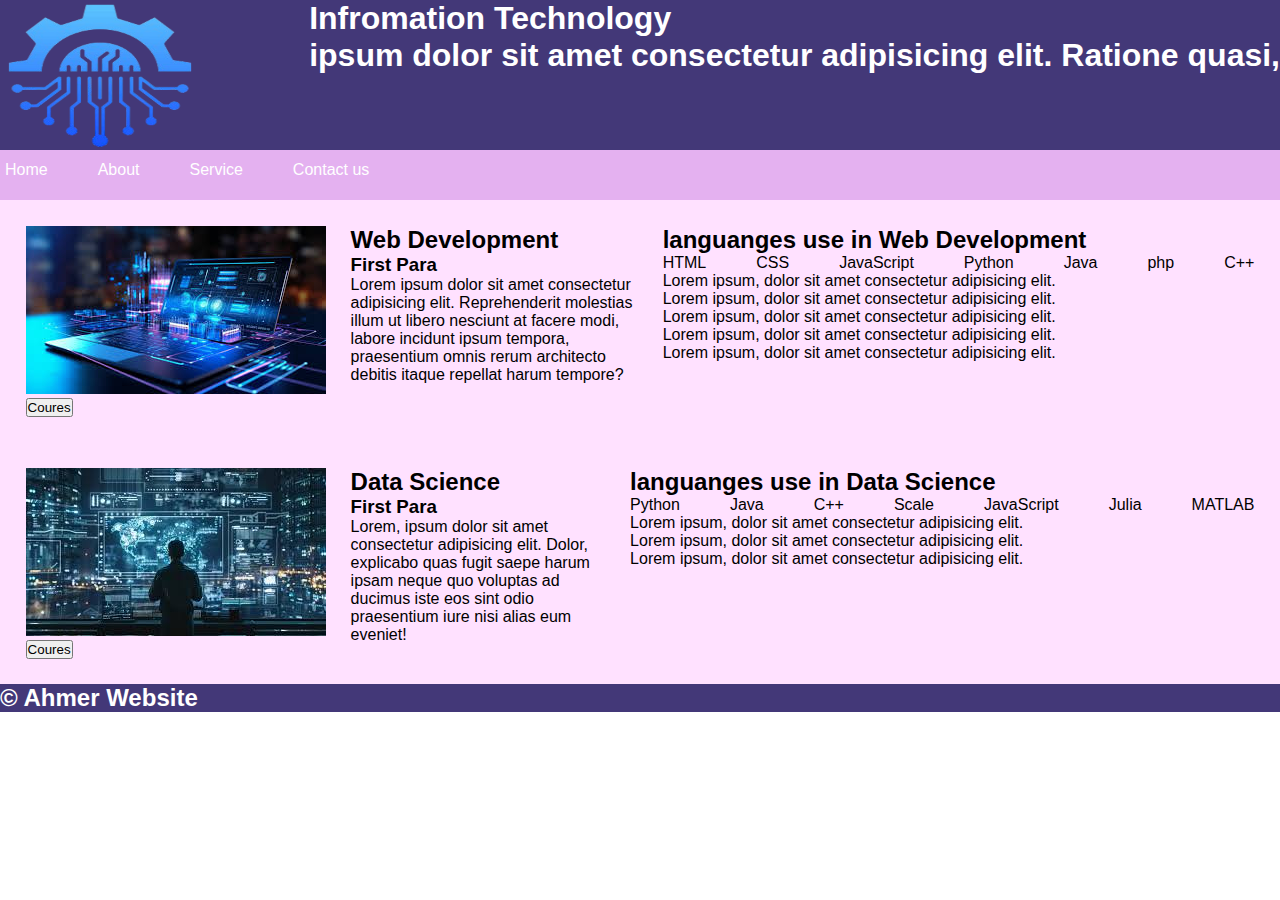
<file: Assignment 1/index.html>
<!DOCTYPE html>
<html lang="en">

<head>
    <meta charset="UTF-8">
    <meta name="viewport" content="width=device-width, initial-scale=1.0">
    <title>Document</title>
    <link rel="stylesheet" href="style.css">
</head>

<body>
    <header>
        <div class="contaner">
            <img src="icon.png" alt="icon" class="icon">
            <h1>Infromation Technology <br/> ipsum dolor sit amet consectetur adipisicing elit. Ratione quasi,</h1>
            </div>
        <nav>
            <ul>
                <li><a href="#" class="">Home</a></li>
                <li><a href="#"class="">About</a></li>
                <li><a href="#"class="">Service</a></li>
                <li><a href="#"class="">Contact us</a></li>
            </ul>
        </nav>
    </header>
    <main>
        <section>
            <div class="animation">
                <img src="image 1.jpeg" alt="image">
                <button><p>Coures</p></button>
            </div>
            <div class="animation">
                <h2>Web Development</h2>
                <h3>First Para</h3>
                <p>Lorem ipsum dolor sit amet consectetur adipisicing elit. Reprehenderit molestias illum ut libero
                    nesciunt at facere modi, labore incidunt ipsum tempora, praesentium omnis rerum architecto debitis
                    itaque repellat harum tempore?</p>
            </div>
            <div class="text-color">
                <h2>languanges use in Web Development</h2>
                <ul>
                    <li>HTML</li>
                    <li>CSS</li>
                    <li>JavaScript</li>
                    <li>Python</li>
                    <li>Java</li>
                    <li>php</li>
                    <li>C++</li>
                </ul>
                <p>Lorem ipsum, dolor sit amet consectetur adipisicing elit. </p>
                <p>Lorem ipsum, dolor sit amet consectetur adipisicing elit. </p>
                <p>Lorem ipsum, dolor sit amet consectetur adipisicing elit. </p>
                <p>Lorem ipsum, dolor sit amet consectetur adipisicing elit. </p>
                <p>Lorem ipsum, dolor sit amet consectetur adipisicing elit. </p>
            </div>
        </section>
        <section>
            <div class="animation">
                <img src="image.jpeg" alt="image">
                <button><p>Coures</p></button>
            </div>
            <div class="animation">
                <h2>Data Science</h2>
                <h3>First Para</h3>
                <p>Lorem, ipsum dolor sit amet consectetur adipisicing elit. Dolor, explicabo quas fugit saepe harum
                    ipsam neque quo voluptas ad ducimus iste eos sint odio praesentium iure nisi alias eum eveniet!</p>
            </div>
            <div class="animation-one">
                <h2 class="text-color">languanges use in Data Science</h2>
                <ul>
                    <li>Python</li>
                    <li>Java</li>
                    <li>C++</li>
                    <li>Scale</li>
                    <li>JavaScript</li>
                    <li>Julia</li>
                    <li>MATLAB</li>
                </ul>
                <p>Lorem ipsum, dolor sit amet consectetur adipisicing elit. </p>
                <p>Lorem ipsum, dolor sit amet consectetur adipisicing elit. </p>
                <p>Lorem ipsum, dolor sit amet consectetur adipisicing elit. </p>
            </div>
        </section>
        <footer>
            <div class="last">
              <h2 class="color">© Ahmer Website</h2>
            </div>
          </footer>
    </main>

</body>

</html>
</file>
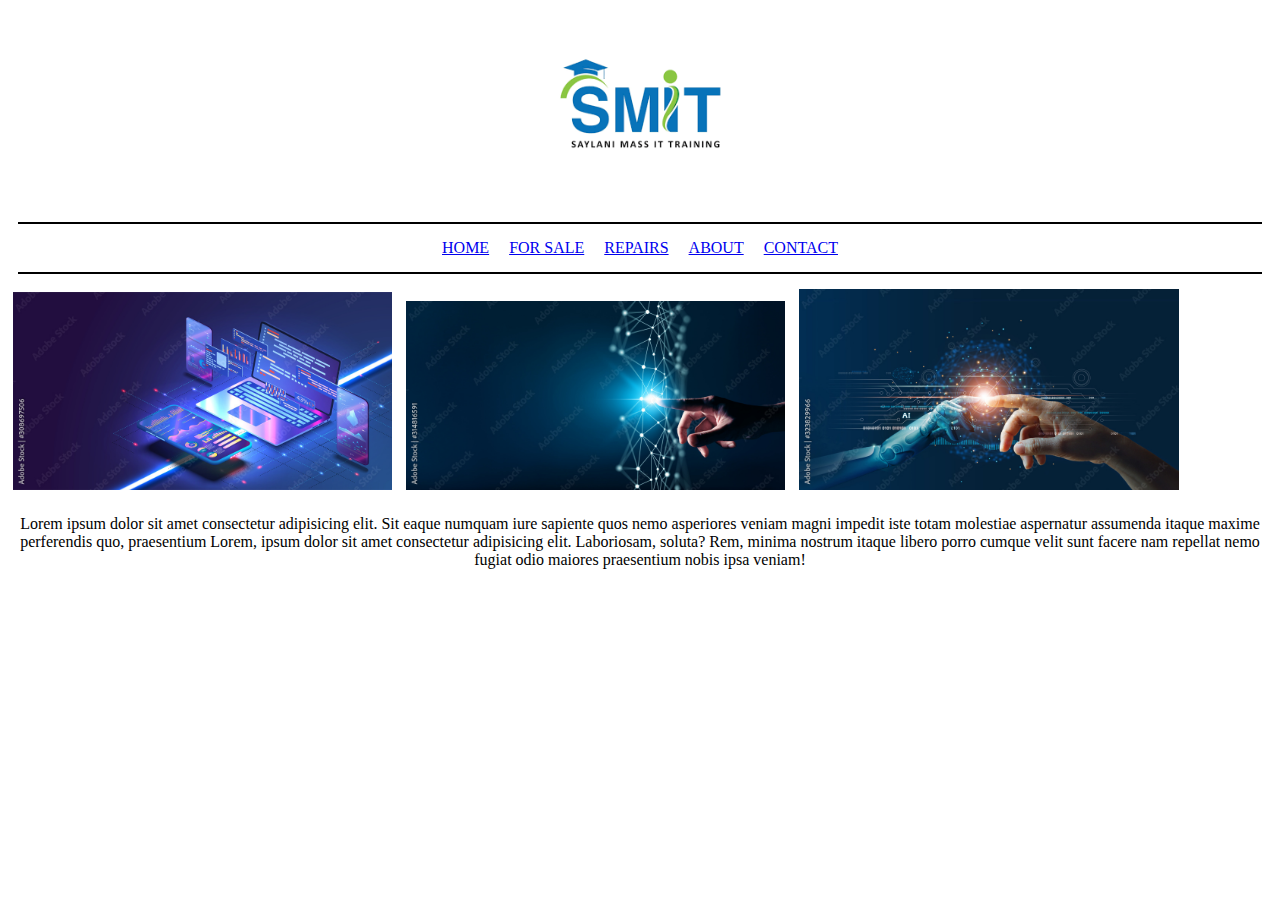
<file: Assignment 1/Assignment/index.html>
<!DOCTYPE html>
<html>

<head>
    <meta charset="UTF-8">
    <meta name="viewport" content="width=device-width, initial-scale=1.0">
    <title>Document</title>
    <link rel="stylesheet" href="style.css">
</head>

<body>
    <header>
        <div class="contaner">
            <img src="images.png" alt="logo">
        </div>
        <nav class="navgation">
            <a href="#"> HOME</a>
            <a href="#">FOR SALE</a>
            <a href="#">REPAIRS</a>
            <a href="#">ABOUT</a>
            <a href="#">CONTACT</a>
        </nav>
    </header>
    <main>
        <section>
            <div>
                <img src="tech.jpg" alt="Photo">
                <img src="tech 1.jpg" alt="Photo">
                <img src="tech 2.jpg" alt="Photo">
            </div>
        </section>
        <section>
            <div class="text"> 
                <p>Lorem ipsum dolor sit amet consectetur adipisicing elit.
                    Sit eaque numquam iure sapiente quos nemo asperiores veniam magni impedit iste
                    totam molestiae aspernatur assumenda itaque maxime perferendis quo, praesentium Lorem, ipsum dolor
                    sit amet consectetur adipisicing elit. Laboriosam, soluta? Rem, minima nostrum itaque libero porro
                    cumque velit sunt facere nam repellat nemo fugiat odio maiores praesentium nobis ipsa veniam!</p>
            </div>
        </section>
    </main>
</body>

</html>
</file>
<file: Assignment 1/style.css>
*{
    margin: 0;
    padding: 0;
    box-sizing: border-box;
    font-family: Verdana, Geneva, Tahoma, sans-serif;
 }

.contaner{
    display: flex;
    justify-content:space-between;
    background-color: #433878;
}

.icon{
    width: 200px;
    height: 150px;
    animation-name: move-right;
    animation-duration: 3s;
    align-items: center;
}

@keyframes move-right {
    0% {
        transform: translate(-200px);
    }

    100% {
        transform: translate(0px);
    }
}

h1{
    display: flex;
    color: white;
    animation-name: move-left;
    animation-duration: 3s;
}

@keyframes move-left {
    0% {
        transform: translate(500px);
    }

    100% {
        transform: translate(0px);
    }
}

header{
    background-color:#E4B1F0;
    height: 200px;
}

ul{
    display: flex;
    gap: 50px;
    list-style: none;
}

a{
    text-decoration: none; 
    color: white;
}

a:hover{
    color: black;
    text-decoration: underline;
}

nav{
    padding: 5px;
    height: 40px;
    animation-name: move;
    animation-duration: 3s;
    display: flex;
    align-items: center;
}

@keyframes move {
    0% {
        transform: translate(-200px);
    }

    100% {
        transform: translate(0px);
    }
}

section{
   
    padding: 2%;
    display: flex;
    gap: 25px;
}

h3:hover{
    color:#A294F9;
}

.text-color:hover{
    color: #A294F9;
}

.text-color{
    animation-name: move-left;
    animation-duration: 3s;
}

@keyframes move-left {
    0% {
        transform: translate(500px);
    }

    100% {
        transform: translate(0px);
    }
}

main{
    background-color: #FFE1FF;
}

.animation{
    animation-name: move;
    animation-duration: 3s;
}

@keyframes move {
    0% {
        transform: translate(-200px);
    }

    100% {
        transform: translate(0px);
    }
}

.animation-one{
    animation-name: move-left;
    animation-duration: 3s;
}

@keyframes move-left {
    0% {
        transform: translate(500px);
    }

    100% {
        transform: translate(0px);
    }
}

footer{
    margin-bottom: 1px;
    background-color: #433878;
}

.color{
    color: white;
}

.last{
    background-color: #433878;
}
</file>
<file: Assignment 1/Assignment/style.css>
.contaner{
       height: 50%;
       width: 50%;
       margin: auto;
      text-align: center;
}

.navgation{
    padding: 15px;
    margin: 10px;
    display: flex;
    justify-content: center;
    align-items: center;
    gap: 20px;
    border-top: 2px solid black;
    border-bottom: 2px solid black;
    
}
.navgation:hover a{
    color: red;
}

img{
    padding: 5px;
    margin: 10x;
    height: 40%;
    width: 30%;
    display: inline;
}
.text{
    text-align: center;
}
</file>
